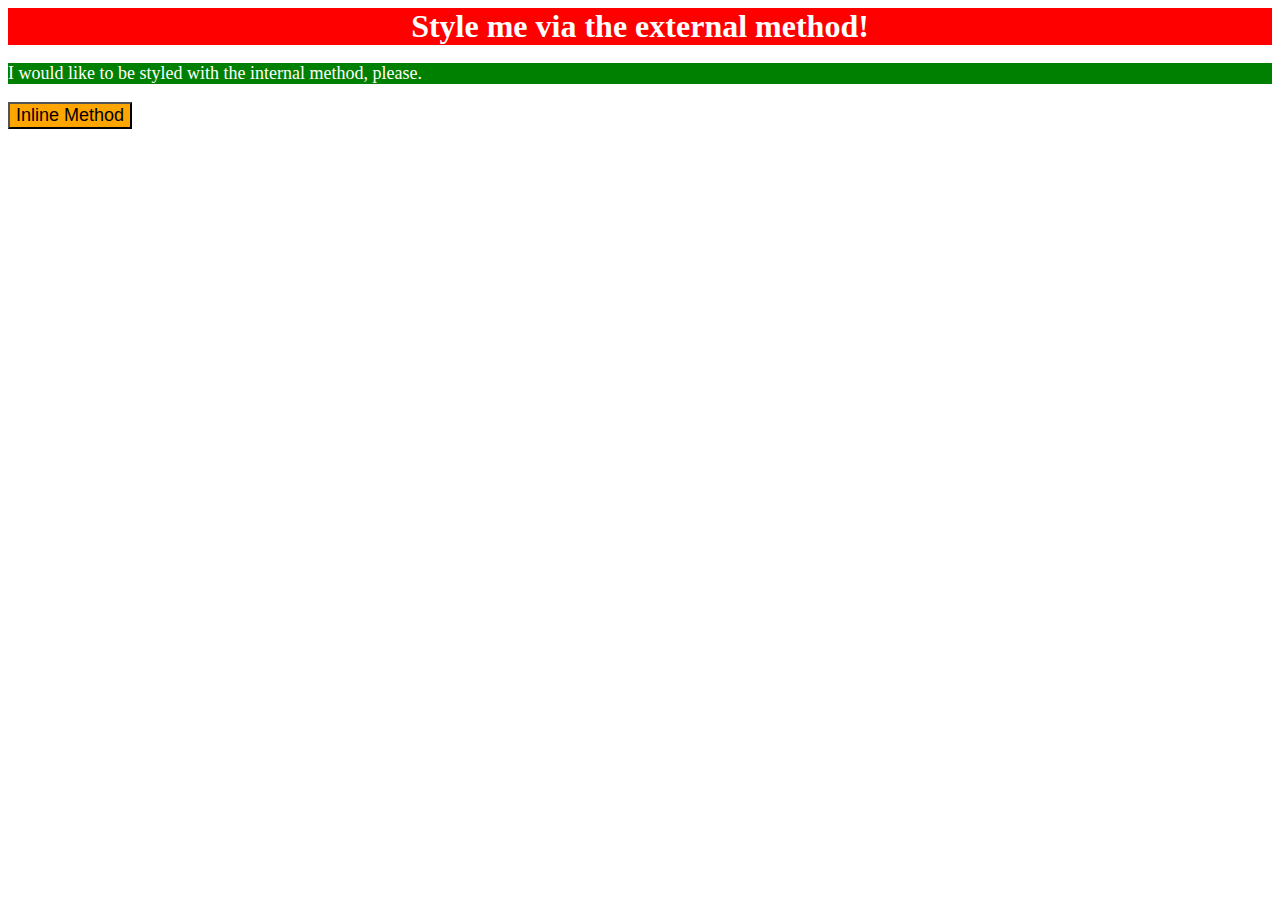
<file: foundations/intro-to-css/01-css-methods/index.html>
<!DOCTYPE html>
<html lang="en">
  <head>
    <meta charset="UTF-8">
    <meta http-equiv="X-UA-Compatible" content="IE=edge">
    <meta name="viewport" content="width=device-width, initial-scale=1.0">
    <title>Methods for Adding CSS</title>
    <link rel="stylesheet" href="style.css">
    
    <style>
      p {
        background-color: green;
        color: white;
        font-size: 18px;
      }
    </style>
  </head>
  <body>
    <div>Style me via the external method!</div>
    <p>I would like to be styled with the internal method, please.</p>
    <button style="background-color: orange; font-size: 18px;">Inline Method</button>
  </body>
</html>
</file>
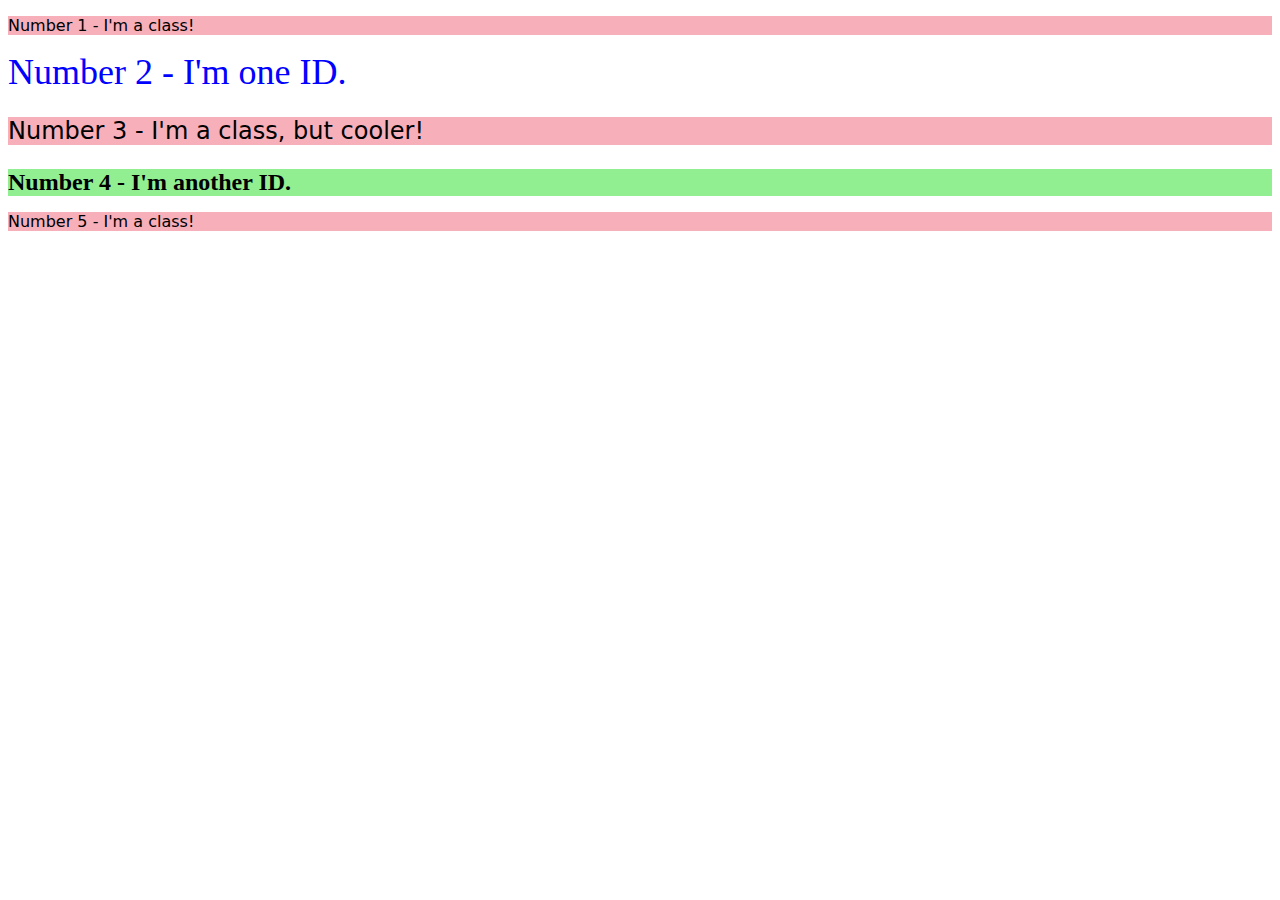
<file: foundations/intro-to-css/02-class-id-selectors/index.html>
<!DOCTYPE html>
<html lang="en">
  <head>
    <meta charset="UTF-8">
    <meta http-equiv="X-UA-Compatible" content="IE=edge">
    <meta name="viewport" content="width=device-width, initial-scale=1.0">
    <title>Class and ID Selectors</title>
    <link rel="stylesheet" href="style.css">
  </head>
  <body>
    <p class="class1">Number 1 - I'm a class!</p>
    <div id="id1">Number 2 - I'm one ID.</div>
    <p class="class1 class2">Number 3 - I'm a class, but cooler!</p>
    <div id="id2">Number 4 - I'm another ID.</div>
    <p class="class1">Number 5 - I'm a class!</p>
  </body>
</html>
</file>
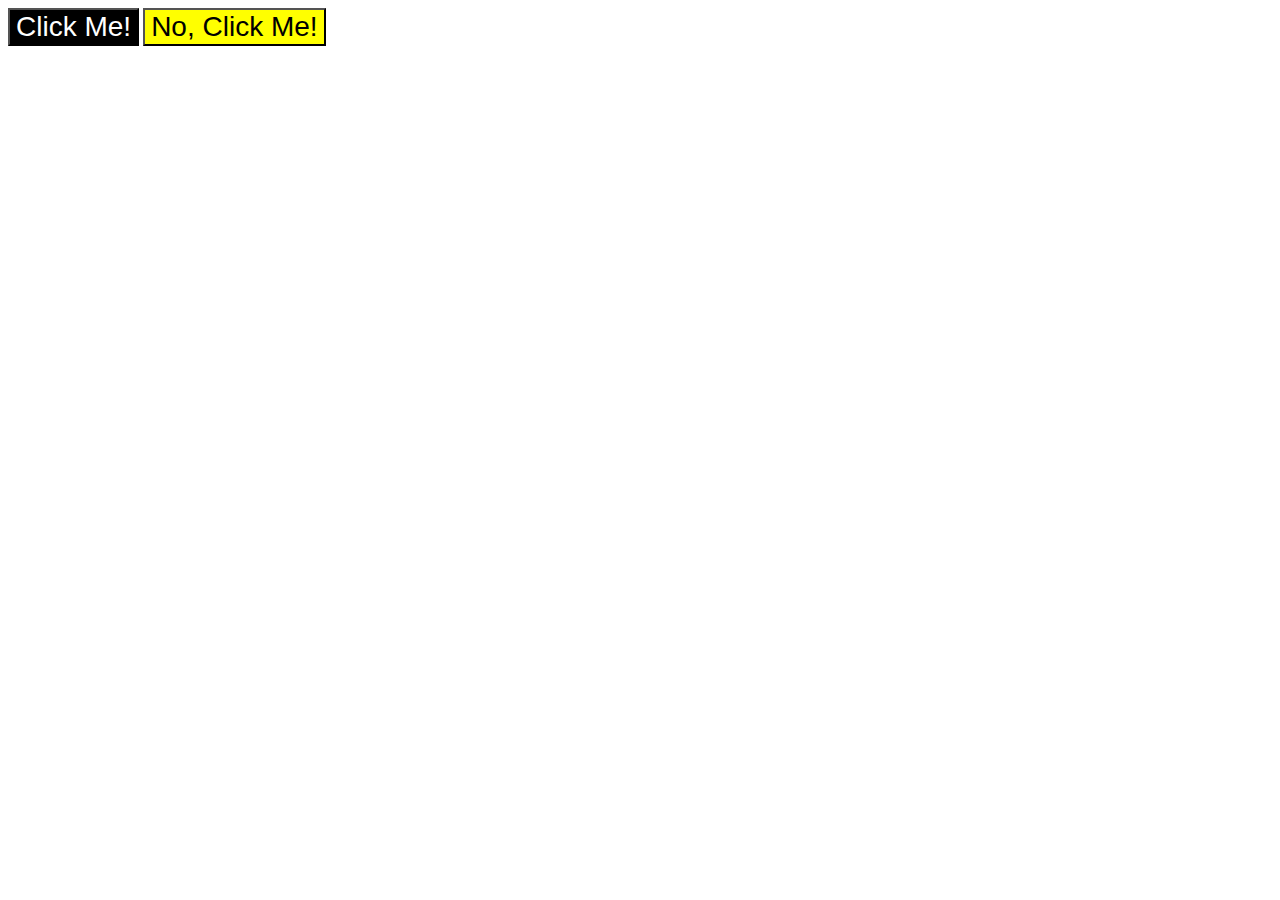
<file: foundations/intro-to-css/03-grouping-selectors/index.html>
<!DOCTYPE html>
<html lang="en">
  <head>
    <meta charset="UTF-8">
    <meta http-equiv="X-UA-Compatible" content="IE=edge">
    <meta name="viewport" content="width=device-width, initial-scale=1.0">
    <title>Grouping Selectors</title>
    <link rel="stylesheet" href="style.css">
  </head>
  <body>
    <button class="classi1">Click Me!</button>
    <button class="classi2">No, Click Me!</button>
  </body>
</html>
</file>
<file: foundations/intro-to-css/01-css-methods/style.css>
div {
    background-color: red;
    color: white;
    font-size:32px; 
    text-align:center;
    font-weight: bold;
}
</file>
<file: foundations/intro-to-css/02-class-id-selectors/style.css>
.class1 {
    background-color: rgb(247, 175, 186);
    font-family: 'verdana', 'DejaVu sans', sans-serif;
}

#id1 {
    color: #0000ff;
    font-size: 36px;
}

.class2 {
    font-size: 24px;
}

#id2 {
    background-color: hsl(120, 73%, 75%);
    font-size: 24px;
    font-weight: bold;
}
</file>
<file: foundations/intro-to-css/03-grouping-selectors/style.css>
.classi1 {
    background-color: black;
    color: white;
}

.classi2 {
    background-color: yellow;
}

.classi1,
.classi2 {
    font-size: 28px;
    font-family: Helvetica, 'Times New Roman', sans-serif;
}
</file>
